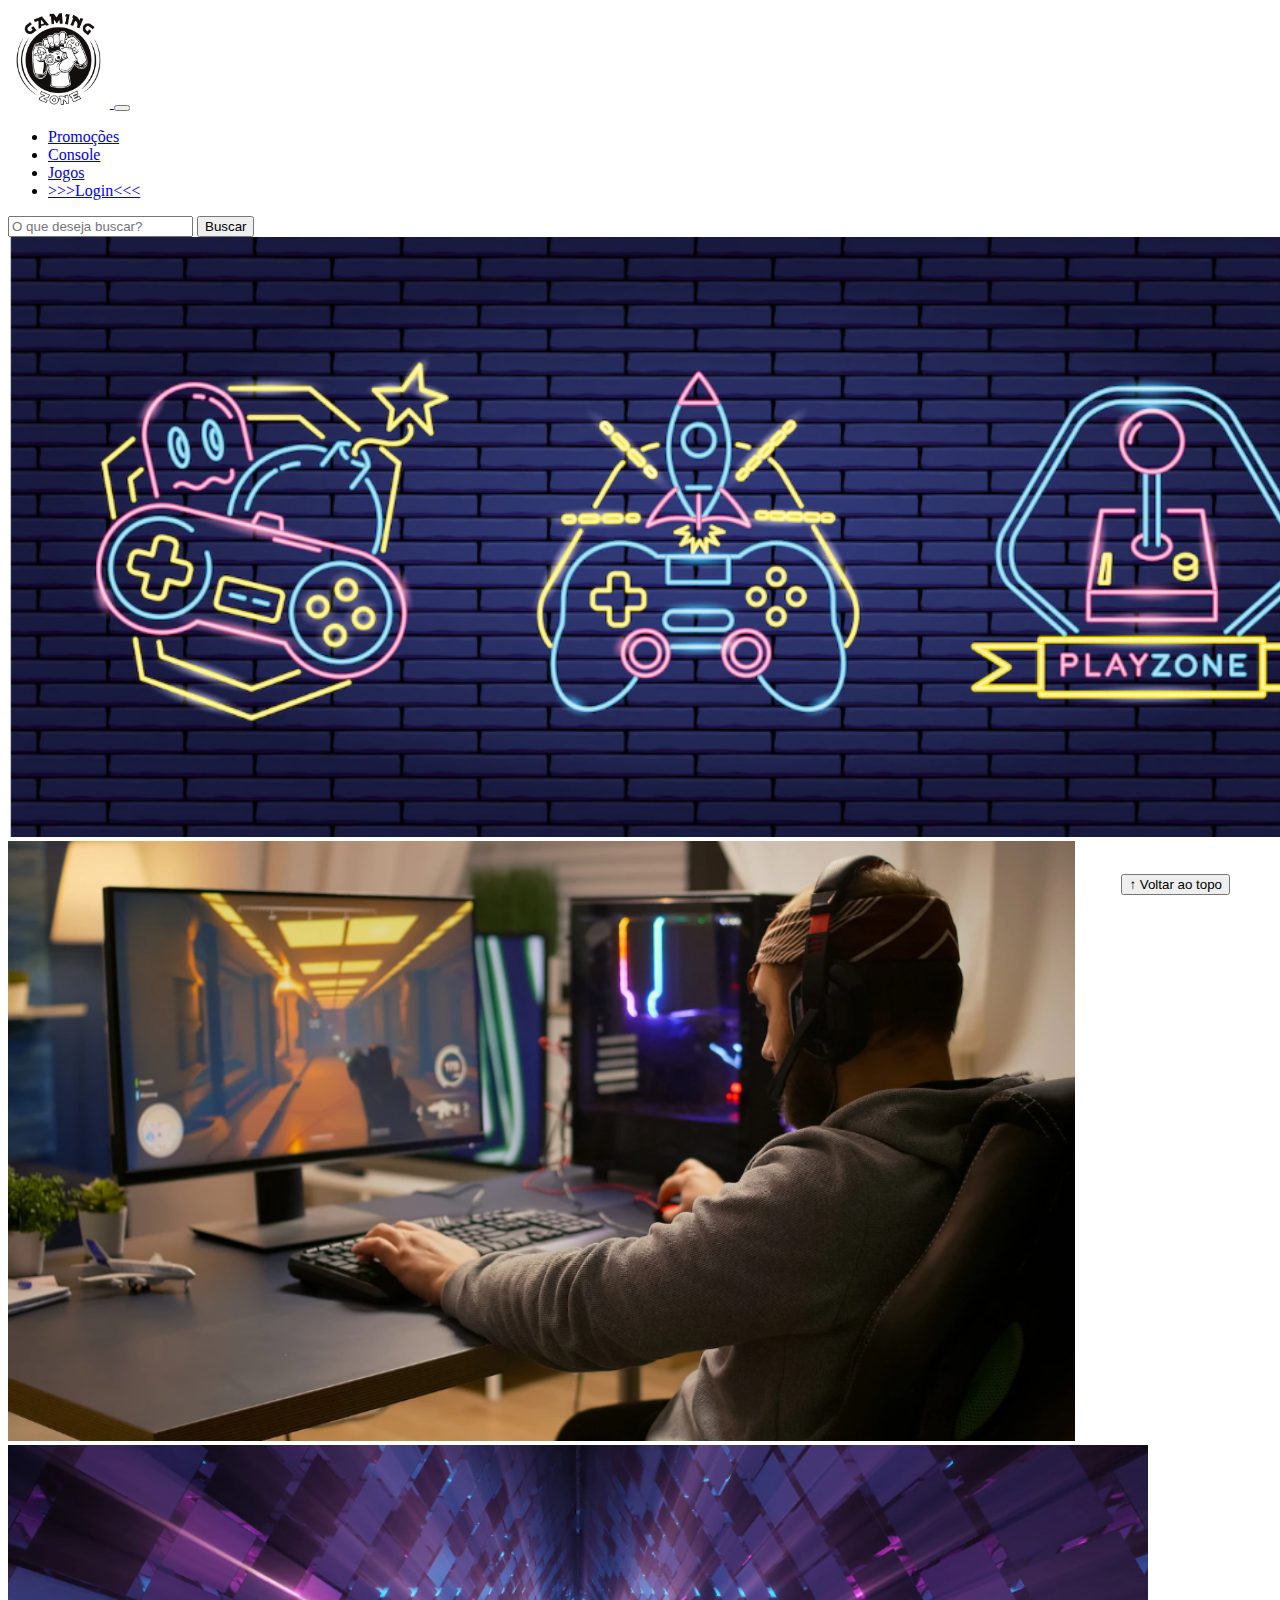
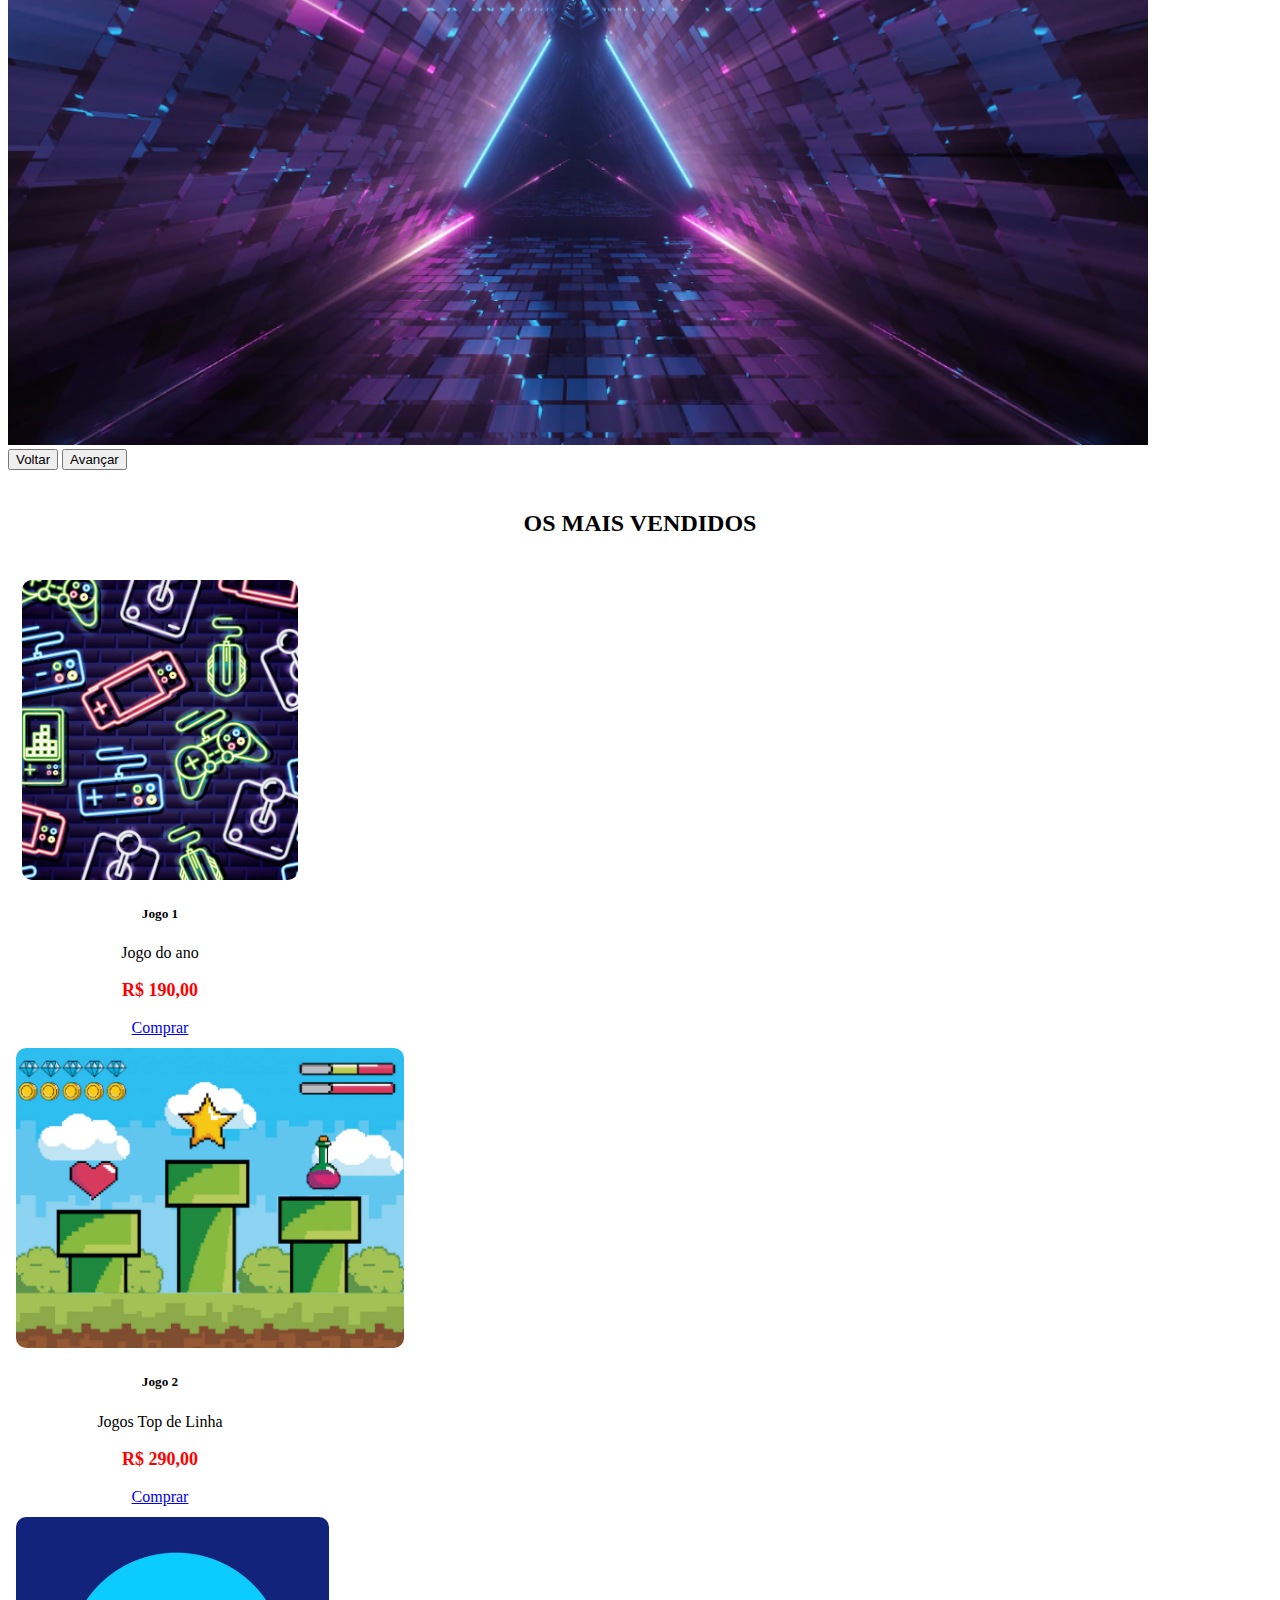
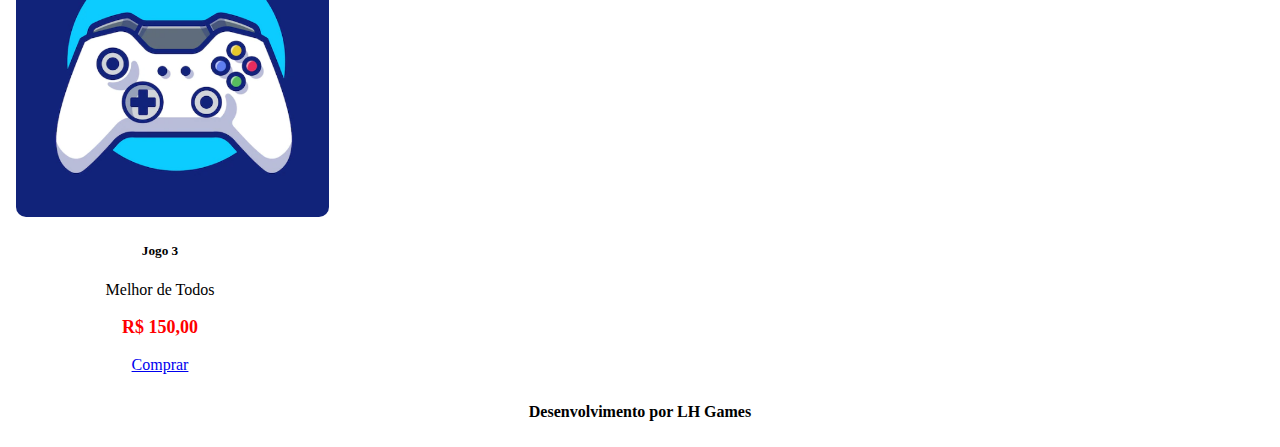
<file: index.html>
<!DOCTYPE html>
<html lang="pt-br">

<head>
  <meta charset="UTF-8">
  <meta http-equiv="X-UA-Compatible" content="IE=edge">
  <meta name="viewport" content="width=device-width, initial-scale=1.0">
  <title>LH Games</title>

  <link href="https://cdn.jsdelivr.net/npm/bootstrap@5.2.2/dist/css/bootstrap.min.css" rel="stylesheet"
    integrity="sha384-Zenh87qX5JnK2Jl0vWa8Ck2rdkQ2Bzep5IDxbcnCeuOxjzrPF/et3URy9Bv1WTRi" crossorigin="anonymous">

  <link rel="stylesheet" href="css/estilo.css">



</head>

<body>
  <header>
    <nav class="navbar navbar-expand-lg bg-light">
      <div class="container-fluid">
        <a class="navbar-brand" href="index.html"><img src="img/logo.png" height="100px" </a>
        
        <button class="navbar-toggler" type="button" data-bs-toggle="collapse" data-bs-target="#navbarSupportedContent" aria-controls="navbarSupportedContent" aria-expanded="false" aria-label="Toggle navigation">
          <span class="navbar-toggler-icon"></span>
        </button>
        
        <div class="collapse navbar-collapse" id="navbarSupportedContent">
          
          <ul class="navbar-nav me-auto mb-2 mb-lg-0">
            <li class="nav-item">
              <a class="nav-link" href="#">Promoções</a>
            </li>
            <li class="nav-item">
              <a class="nav-link" href="#">Console</a>
            </li>
            <li class="nav-item">
              <a class="nav-link" href="#">Jogos</a>
            </li>
            <li class="nav-item">
              <a class="nav-link" href="login.html">>>>Login<<<</a>
            </li>
          </ul>
          
          <form class="d-flex" role="search">
            <input class="form-control me-2" type="search" placeholder="O que deseja buscar?" aria-label="Search">
            <button class="btn btn-outline-success" type="submit">Buscar</button>
          </form>

        </div>
      </div>
    </nav>
  </header>

  <main>



    <section id="section-banners" class="container-fluid">

      <div id="carouselExample" class="carousel slide">
        <div class="carousel-inner">
          <div class="carousel-item active">
            <img src="img/banner1.PNG" class="d-block w-100" alt="Venha comprar na nossa loja!">
          </div>
          <div class="carousel-item">
            <img src="img/banner2.PNG" class="d-block w-100" alt="Promoção de produtos">
          </div>
          <div class="carousel-item">
            <img src="img/banner3.PNG" class="d-block w-100" alt="Várias novidades de produtos">
          </div>
        </div>
        <button class="carousel-control-prev" type="button" data-bs-target="#carouselExample" data-bs-slide="prev">
          <span class="carousel-control-prev-icon" aria-hidden="true"></span>
          <span class="visually-hidden">Voltar</span>
        </button>
        <button class="carousel-control-next" type="button" data-bs-target="#carouselExample" data-bs-slide="next">
          <span class="carousel-control-next-icon" aria-hidden="true"></span>
          <span class="visually-hidden">Avançar</span>
        </button>
      </div>

    </section>
    <section id="section-vendidos" class="container-fluid">

      <h2>OS MAIS VENDIDOS</h2>
    
    <div class="card-group">
          
          <div class="card" style="width: 18rem;">
          <img src="img/jogo1.PNG" class="card-img-top" alt="Jogo de Aventura">
            <div class="card-body">
              <h5 class="card-title">Jogo 1</h5>
              <p class="card-text">Jogo do ano</p>
              <p class="preco">R$ 190,00</p>
              <a href="#" class="btn btn-primary">Comprar</a>
            </div>
          </div>
          <div class="card" style="width: 18rem;">
              <img src="img/jogo2.PNG" class="card-img-top" alt="Jogo de Corrida">
              <div class="card-body">
                <h5 class="card-title">Jogo 2</h5>
                <p class="card-text">Jogos Top de Linha</p>
                <p class="preco">R$ 290,00</p>
                <a href="#" class="btn btn-primary">Comprar</a>
              </div>
          </div>
          <div class="card" style="width: 18rem;">
              <img src="img/jogo3.PNG" class="card-img-top" alt="Melhor de Todos">
              <div class="card-body">
                <h5 class="card-title">Jogo 3</h5>
                <p class="card-text">Melhor de Todos</p>
                <p class="preco">R$ 150,00</p>
                <a href="#" class="btn btn-primary">Comprar</a>
              </div>
          </div>
    </div>
    </section>


  </main>

  <footer>
    <p>Desenvolvimento por LH Games</p>
  </footer>

  <button id="voltar-topo" type="button" class="btn btn-outline-primary" onclick="topo()">&uarr; Voltar ao topo</button>

  <script src="js/script.js"></script>
  <script src="https://cdn.jsdelivr.net/npm/bootstrap@5.2.2/dist/js/bootstrap.bundle.min.js"
    integrity="sha384-OERcA2EqjJCMA+/3y+gxIOqMEjwtxJY7qPCqsdltbNJuaOe923+mo//f6V8Qbsw3"
    crossorigin="anonymous"></script>

</body>

</html>
</file>
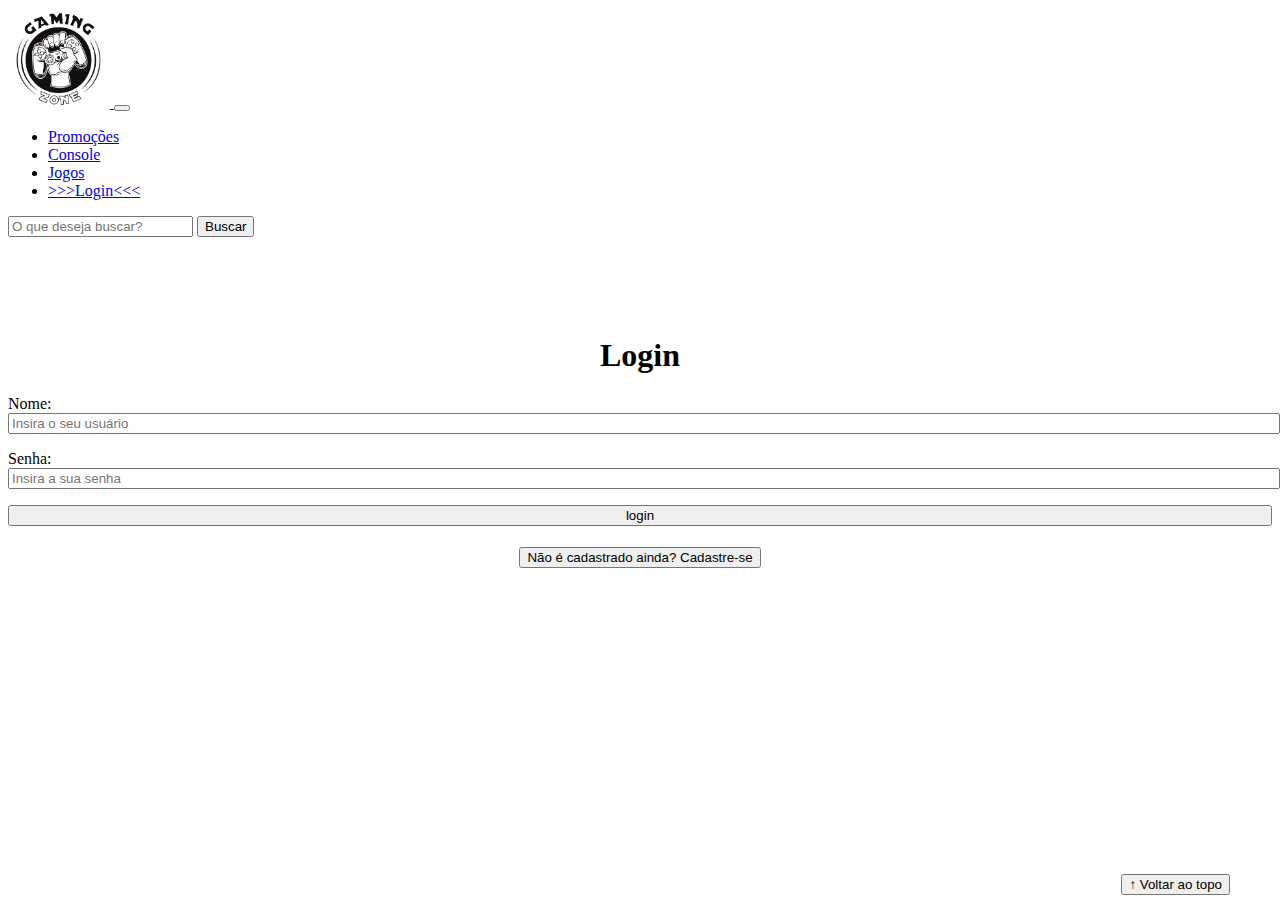
<file: login.html>
<!DOCTYPE html>
<html lang="pt-br">

<head>
    <meta charset="UTF-8">
    <meta http-equiv="X-UA-Compatible" content="IE=edge">
    <meta name="viewport" content="width=device-width, initial-scale=1.0">
    <title>LH Games - login</title>
    <link href="https://cdn.jsdelivr.net/npm/bootstrap@5.2.2/dist/css/bootstrap.min.css" rel="stylesheet"
        integrity="sha384-Zenh87qX5JnK2Jl0vWa8Ck2rdkQ2Bzep5IDxbcnCeuOxjzrPF/et3URy9Bv1WTRi" crossorigin="anonymous">
    <link rel="stylesheet" href="css/estilo.css">
</head>

<body>
    <header>
        <nav class="navbar navbar-expand-lg bg-light">
            <div class="container-fluid">
              <a class="navbar-brand" href="index.html"><img src="img/logo.png" height="100px"</a>
              
              <button class="navbar-toggler" type="button" data-bs-toggle="collapse" data-bs-target="#navbarSupportedContent" aria-controls="navbarSupportedContent" aria-expanded="false" aria-label="Toggle navigation">
                <span class="navbar-toggler-icon"></span>
              </button>
              
              <div class="collapse navbar-collapse" id="navbarSupportedContent">
                
                <ul class="navbar-nav me-auto mb-2 mb-lg-0">
                  <li class="nav-item">
                    <a class="nav-link" href="#">Promoções</a>
                  </li>
                  <li class="nav-item">
                    <a class="nav-link" href="#">Console</a>
                  </li>
                  <li class="nav-item">
                    <a class="nav-link" href="#">Jogos</a>
                  </li>
                  <li class="nav-item">
                    <a class="nav-link" href="login.html">>>>Login<<<</a>
                  </li>
                </ul>
                
                <form class="d-flex" role="search">
                  <input class="form-control me-2" type="search" placeholder="O que deseja buscar?" aria-label="Search">
                  <button class="btn btn-outline-success" type="submit">Buscar</button>
                </form>

              </div>
            </div>
          </nav>   
    </header>

    <main>
        <section id="section-login">
            <h1>Login</h1>
            <div class="d-flex justify-content-center">
                <form method="post" action="" id="login">
                    <p>
                        <label for="usuario">Nome: </label>
                        <input id="usuario" name="usuario" required="required" type="text"
                            placeholder="Insira o seu usuário" class="form-control" />
                    </p>
                    <p>
                        <label for="senha">Senha: </label>
                        <input id="senha" name="senha" required="required" type="password"
                            placeholder="Insira a sua senha" class="form-control" />
                    </p>
                    <p>
                        <input type="button" value="login" class="btn btn-primary" id="bt-login" onclick="login()" />
                    </p>
                </form>
            </div>
        </section>

        <section id="section-cadastro">
            <div id="botao-cadastrar">
                <button type="button" class="btn btn-info">Não é cadastrado ainda? Cadastre-se</button>
            </div>
            <div id="form-cadastrar">

                <h1>Criar minha conta</h1>
                <p>Informe os seus dados abaixo para criar sua conta.</p>

                <div class="d-flex justify-content-center">
                    <form method="post" action="" id="login">
                        <p>
                            <label for="usuario">Usuário: </label>
                            <input id="usuario" name="usuario" required="required" type="text"
                                placeholder="ex. nome de usuário" class="form-control" />
                        </p>
                        <p>
                            <label for="email">E-mail: </label>
                            <input id="email" name="email" required="required" type="email"
                                placeholder="seu@email.com.br" class="form-control" />
                        </p>
                        <p>
                            <label for="senha">Senha: </label>
                            <input id="senha" name="senha" required="required" type="password"
                                placeholder="mínimo de 6 caracteres" class="form-control" />
                        </p>
                        <p>
                            <input type="button" value="Cadastrar" class="btn btn-primary" id="bt-cadastrar"
                                onclick="cadastro()" />
                        </p>
                    </form>
                </div>

            </div>
        </section>

    </main>



    <footer>
        <p></p>
    </footer>

    <button id="voltar-topo" type="button" class="btn btn-outline-primary">&uarr; Voltar ao topo</button>

    <script src="https://cdn.jsdelivr.net/npm/bootstrap@5.2.2/dist/js/bootstrap.bundle.min.js"
        integrity="sha384-OERcA2EqjJCMA+/3y+gxIOqMEjwtxJY7qPCqsdltbNJuaOe923+mo//f6V8Qbsw3"
        crossorigin="anonymous"></script>
    <script src="js/script.js"></script>

    <script src="https://code.jquery.com/jquery-3.6.1.js"
        integrity="sha256-3zlB5s2uwoUzrXK3BT7AX3FyvojsraNFxCc2vC/7pNI=" crossorigin="anonymous"></script>
    <script type="text/javascript" src="js/jquery-script.js"></script>

</body>

</html>
</file>
<file: css/estilo.css>
/*cabeçalho*/


/*Conteudo principal*/

/*banner*/
#section-banners img {
    height: 600px;
}
/*Produtos vendidos*/
#section-vendidos {
    text-align: center;
}

#section-vendidos h2 {
    font-weight: bold;
    padding: 20px;
}

#section-vendidos img {
    height: 300px;
    border-radius: 10px;
}

#section-vendidos .card {
    margin: 5px;
    border: 3px solid white;
    border-radius: 10px;
}

#section-vendidos .preco {
    color: red;
    font-size: 18px;
    font-weight: bold;
}

/*Rodapé*/
footer {
    text-align: center;
}

footer p {
    font-weight: bold;
    padding: 10px;
}
/*Botão Voltar topo*/
#voltar-topo {
    position: fixed;
    bottom: 5px;
    right: 50px;
}
/* página de login  */

#section-login{
    margin-top: 100px;
}

#section-login h1 {
    text-align: center;
}

#section-login input {
    width: 100%;
}


/* Formulário de cadastro*/

#section-cadastro{
    padding: 5px;
    text-align: center;
    background-color: white;
}

#form-cadastrar {
    padding: 50px;
    display: none;
}
</file>
